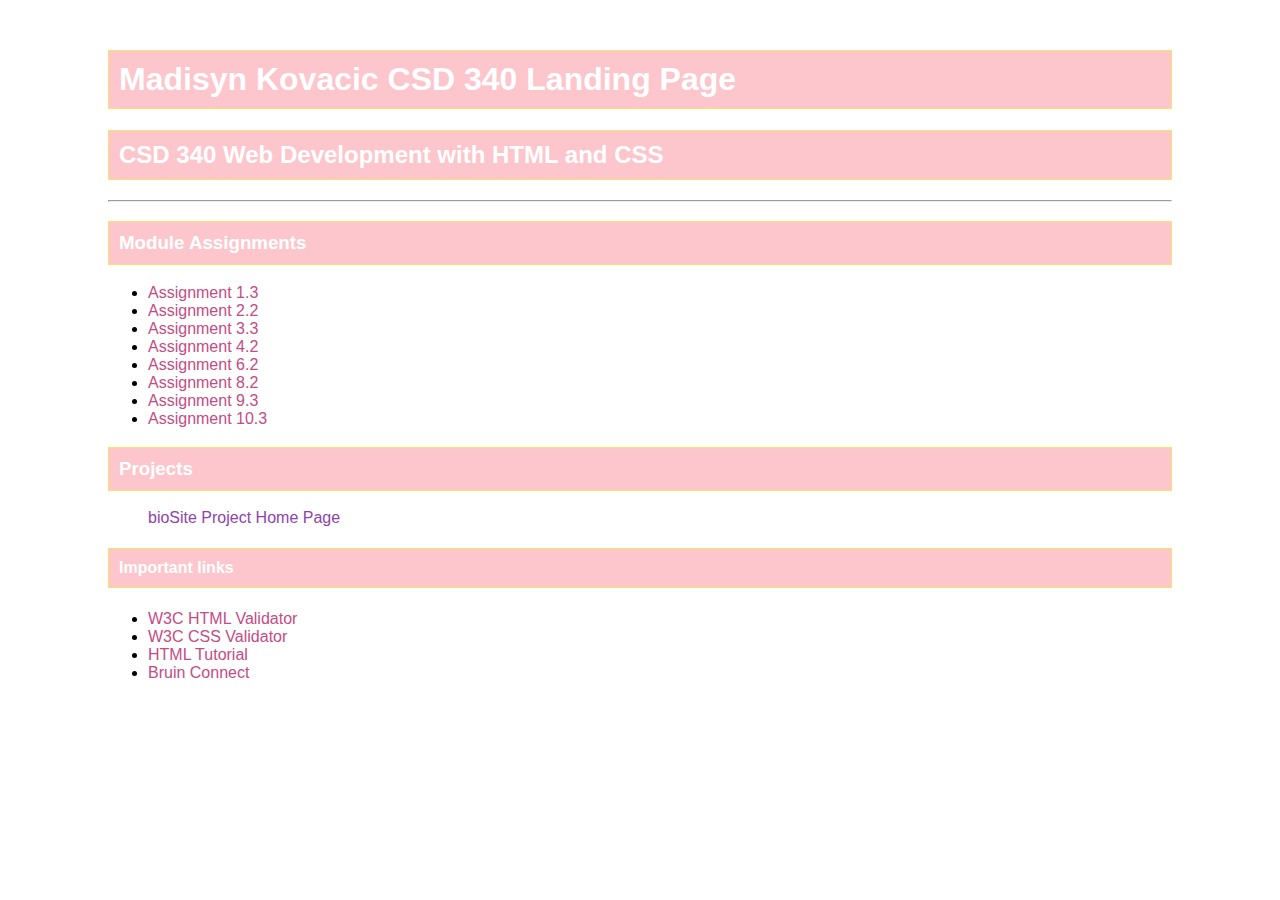
<file: index.html>
<!DOCTYPE html>
<html lang="en">
<head>
    <meta name="description"
    content="homework assignment">
    <meta name="keywords"
    content="assignment, homework">
    <meta name="robots"
    content="nofollow">
    <link rel="stylesheet" type="text/css" href="site.css">
    <title>Madisyn Kovacic CSD 340 Landing Page</title>
</head>
<body>
    <div id="container" class="container">
        <h1>Madisyn Kovacic CSD 340 Landing Page</h1>
        <h2>CSD 340 Web Development with HTML and CSS</h2>
        <hr>
        <h3>Module Assignments</h3>
        <ul>
           <li><a href="module-1/Kovacic_Mod1_3.html">Assignment 1.3</a></li>
           <li><a href="module-2/Kovacic_Mod2_2.html">Assignment 2.2</a></li>
           <li><a href="module-3/kovacic_mod3_3.html">Assignment 3.3</a></li>
           <li><a href="module-4/kovacic_mod4_2.html">Assignment 4.2</a></li>
           <li><a href="module-6/kovacic_mod6_2.html">Assignment 6.2</a></li>
           <li><a href="module-6/kovacic_mod8_2.html">Assignment 8.2</a></li>
           <li><a href="module-6/kovacic_mod9_3.html">Assignment 9.3</a></li>
           <li><a href="module-6/kovacic_mod10_3.html">Assignment 10.3</a></li>

        </ul>
        <h3>Projects</h3>
        <ul>
            <a href="">bioSite Project Home Page</a>
        </ul>
        <h4>Important links</h4>
        <ul>
            <li><a href="https://validator.w3.org/">W3C HTML Validator</a></li>
            <li><a href="http://jigsaw.w3.org/css-validator/">W3C CSS Validator</a></li>
            <li><a href="https://www.w3schools.com/html/">HTML Tutorial</a></li>
            <li><a href="https://bruinconnect.bellevue.edu/">Bruin Connect</a></li>
        </ul>
    </div>
</body>
</html>
</file>
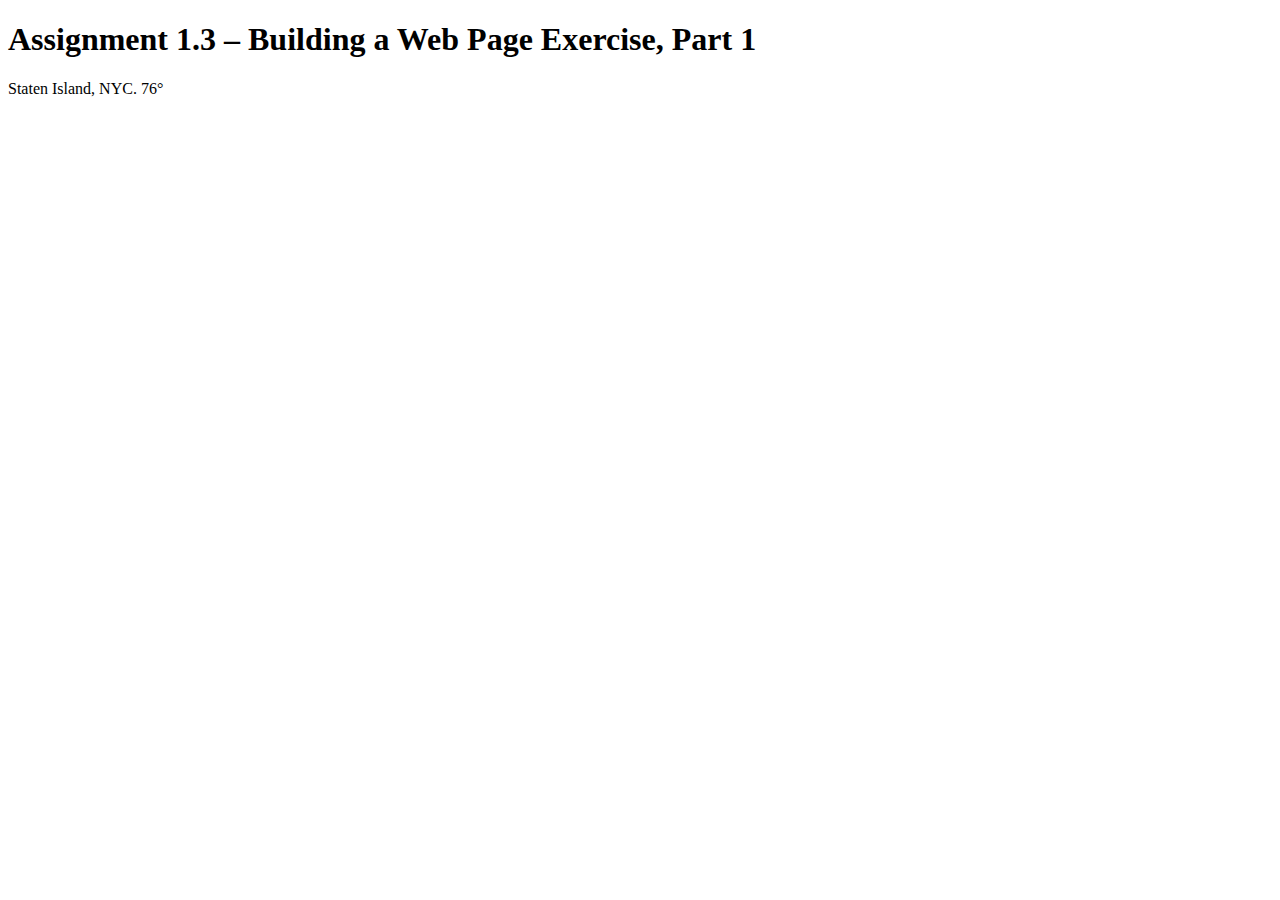
<file: module-1/Kovacic_Mod1_3.html>
<!DOCTYPE html>
<html lang="en">
<head>
    <title>CSD 340 Web Development with HTML and CSS</title>
</head>

<body>
<h1>Assignment 1.3 – Building a Web Page Exercise, Part 1</h1>
<p>Staten Island, NYC. 76&deg; </p>
</body>

</html>
</file>
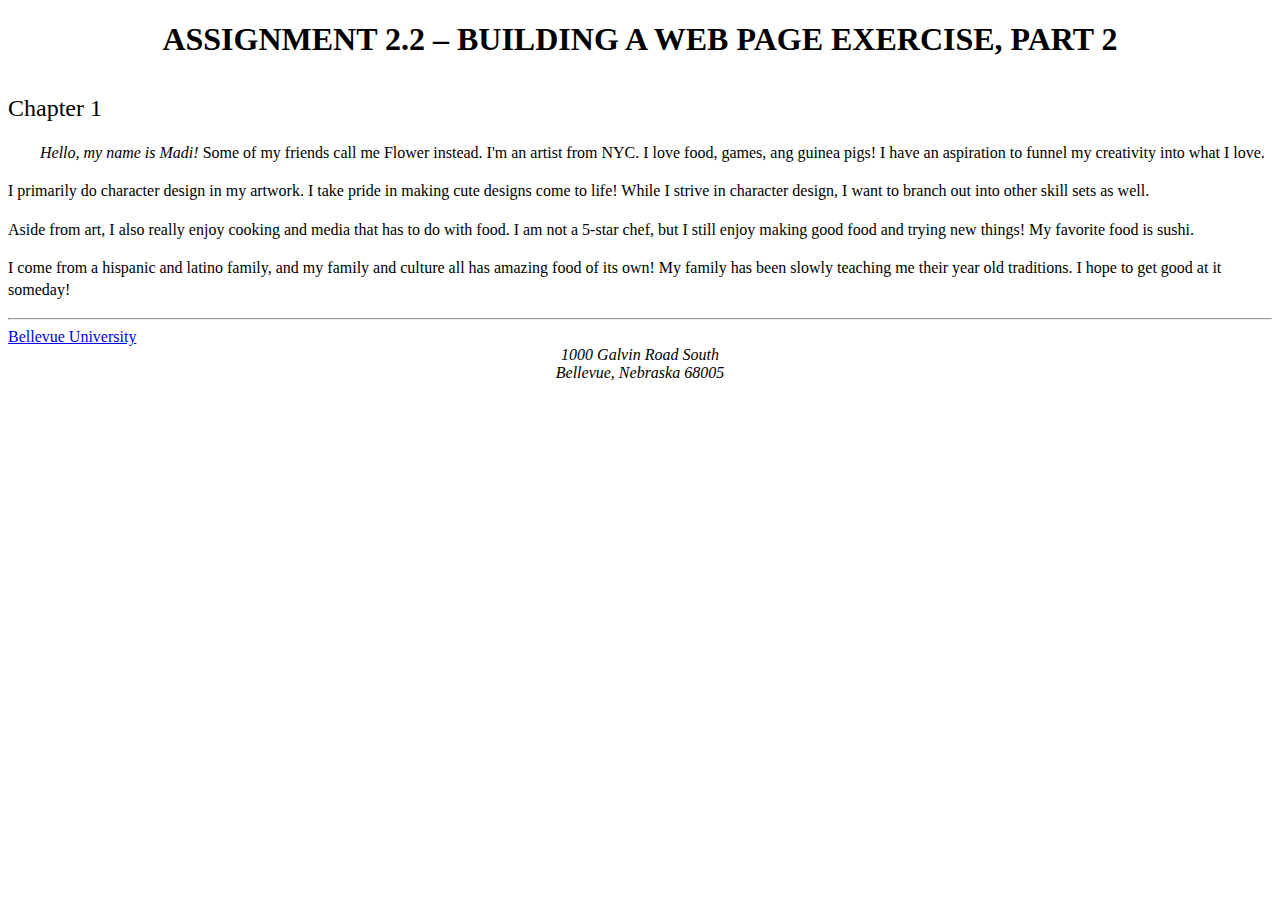
<file: module-2/Kovacic_Mod2_2.html>
<!DOCTYPE html>
<html lang="en">
<head>
    <meta name="description"
    content="homework assignment">
    <meta name="keywords"
    content="assignment, homework">
    <meta name="robots"
    content="nofollow">
    <meta httpequiv="date"
    content="Fri, 18 Aug 2024">
    <link rel="stylesheet" type="text/css" href="Kovacic_Mod2_2.css">
    <title>CSD 340 Development with HTML and CSS</title>
</head>
<body>
    <div id="container">
        <h1>Assignment 2.2 – Building a Web Page Exercise, Part 2</h1>
        <h2>Chapter 1</h2>
        <p class="intro"><span class="sentence">Hello, my name is Madi!</span> Some of my friends call me Flower instead. I'm an artist from NYC. I love food, games, ang guinea pigs! I have an aspiration to funnel my creativity into what I love.</p>
        <p>I primarily do character design in my artwork. I take pride in making cute designs come to life! While I strive in character design, I want to branch out into other skill sets as well.</p>
        <p>Aside from art, I also really enjoy cooking and media that has to do with food. I am not a 5-star chef, but I still enjoy making good food and trying new things! My favorite food is sushi.</p>
        <p>I come from a hispanic and latino family, and my family and culture all has amazing food of its own! My family  has been slowly teaching me their year old traditions. I hope to get good at it someday!</p>
        <hr>
        <a href="https://www.bellevue.edu/">Bellevue University</a>
        <address>1000 Galvin Road South</address>
        <address>Bellevue, Nebraska 68005</address>


    </div>
</body>
</html>
</file>
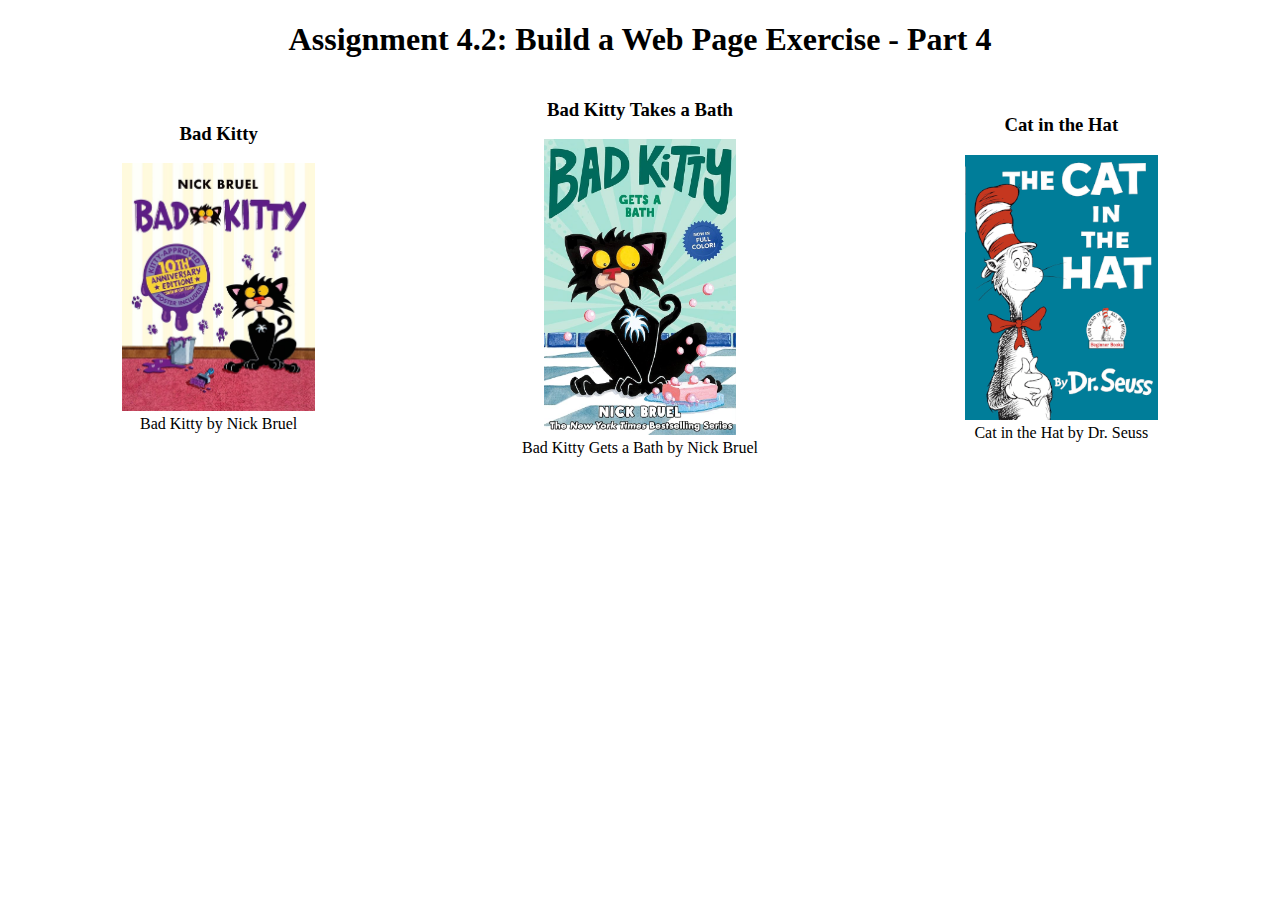
<file: module-4/kovacic_mod4_2.html>
<!DOCTYPE html>
<html lang="en">
<head>
    <meta charset="UTF-8">
    <meta name="description" content="homework assignment">
    <meta name="keywords" content="assignment, homework">
    <meta name="robots" content="nofollow">
    <link rel="stylesheet" type="text/css" href="kovacic_mod4_2.css">
    <title>CSD 340 Web Development with HTML and CSS</title>
</head>
<body>
    <div id="container">
        <h1>Assignment 4.2: Build a Web Page Exercise - Part 4</h1>
        <div class="image-gallery">
            <div class="book">
                <h3>Bad Kitty</h3>
                <figure>
                    <img src="images/badkitty.jpg" style="width:60%;">
                    <figcaption>Bad Kitty by Nick Bruel</figcaption>
                </figure>
            </div>
            <div class="book">
                <h3>Bad Kitty Takes a Bath</h3>
                <figure>
                    <img src="images/badkittygetsabath.jpg" style="width:60%;">
                    <figcaption>Bad Kitty Gets a Bath by Nick Bruel</figcaption>
                </figure>
            </div>
            <div class="book">
                <h3>Cat in the Hat</h3>
                <figure>
                    <img src="images/cat_in_the_hat.png" style="width:60%;">
                    <figcaption>Cat in the Hat by Dr. Seuss</figcaption>
                </figure>
            </div>
        </div>
    </div>
</body>
</html>
</file>
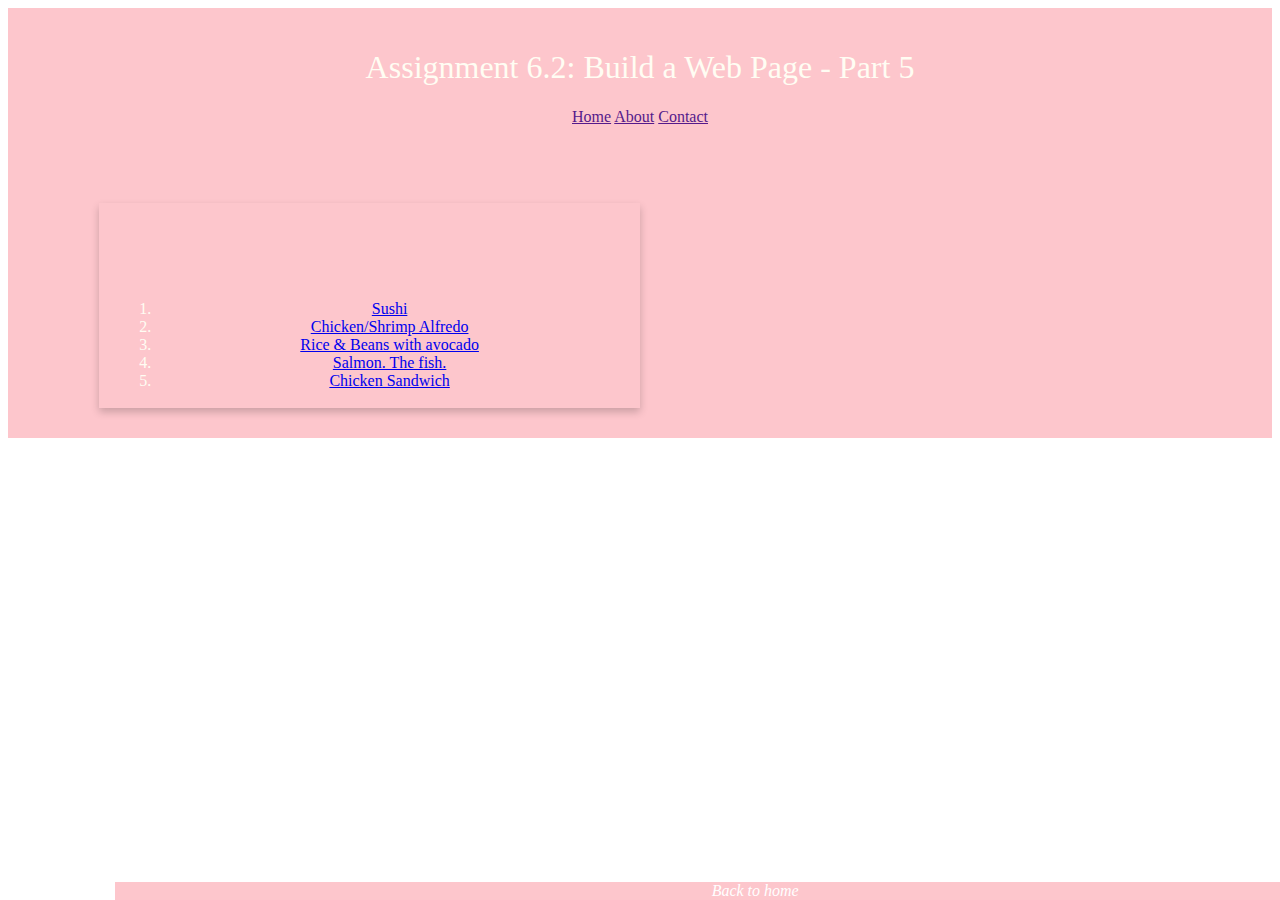
<file: module-6/Kovacic_mod6_2.html>
<!DOCTYPE html>
<html lang="en">
<head>
    <meta name="description"
    content="homework assignment">
    <meta name="keywords"
    content="assignment, homework">
    <meta name="robots"
    content="nofollow">
    <link rel="stylesheet" type="text/css" href="kovacic_mod6_2.css">
    <title>CSD 340 Web Development with HTML and CSS</title>
</head>
<body>
    <header>
        <h1>Assignment 6.2: Build a Web Page - Part 5</h1>
        <div id="navbar">
            <a href="">Home</a>
            <a href="">About</a>
            <a href="">Contact</a>
        </div>
        <div id="container">
            <div class="card">
                <div class="card-title">
                    <h4>Top 5 favorite foods</h4>
                </div>
                <div class="card-content">
                    <ol>
                        <li><a  href="https://www.fifteenspatulas.com/homemade-sushi/" target="_blank">Sushi</a></li>
                        <li><a href="https://www.saltandlavender.com/easy-shrimp-alfredo/" target="_blank">Chicken/Shrimp Alfredo</a></li>
                        <li><a href="https://www.ambitiouskitchen.com/video-moms-authentic-puerto-rican-rice-and-beans/" target="_blank">Rice & Beans with avocado</a></li>
                        <li><a href="https://www.thekitchn.com/easy-salmon-recipes-22997423" target="_blank">Salmon. The fish.</a></li>
                        <li><a href="https://www.onceuponachef.com/recipes/fried-chicken-sandwiches.html" target="_blank">Chicken Sandwich</a></li>
                    </ol>
                    <footer><a href="index.html">Back to home</a></footer>
                </div>
            </div>
        </div>
    </header>
</body>
</html>
</file>
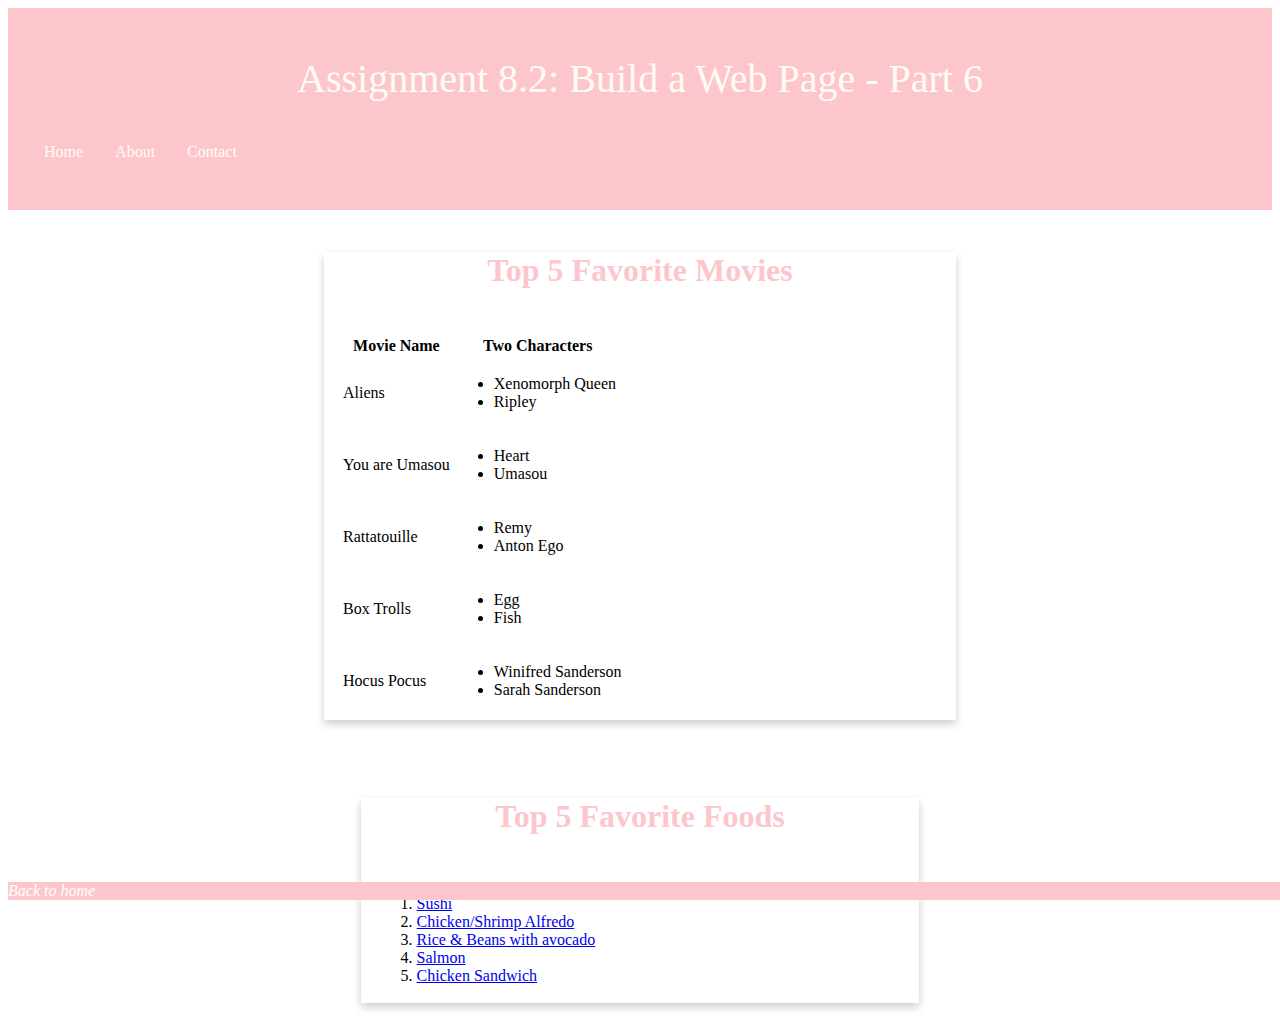
<file: module-8/Kovacic_mod8_2.html>
<!DOCTYPE html>
<html lang="en">
<head>
    <meta name="description" content="homework assignment">
    <meta name="keywords" content="assignment, homework">
    <meta name="robots" content="nofollow">
    <link rel="stylesheet" type="text/css" href="kovacic_mod8_2.css">
    <title>CSD 340 Web Development with HTML and CSS</title>
</head>
<body>
    <header>
        <h1>Assignment 8.2: Build a Web Page - Part 6</h1>
        <!-- Navigation bar -->
        <nav id="navbar">
            <a href="">Home</a>
            <a href="">About</a>
            <a href="">Contact</a>
        </nav>
    </header>

    <main>
        <!-- Movies Section -->
        <section id="container-2">
            <div class="card">
                <div class="card-title">
                    <h4>Top 5 Favorite Movies</h4>
                </div>
                <div class="card-content">
                    <table>
                        <thead>
                            <tr>
                                <th>Movie Name</th>
                                <th>Two Characters</th>
                            </tr>
                        </thead>
                        <tbody>
                            <tr>
                                <td>Aliens</td>
                                <td>
                                    <ul>
                                        <li>Xenomorph Queen</li>
                                        <li>Ripley</li>
                                    </ul>
                                </td>
                            </tr>
                            <tr>
                                <td>You are Umasou</td>
                                <td>
                                    <ul>
                                        <li>Heart</li>
                                        <li>Umasou</li>
                                    </ul>
                                </td>
                            </tr>
                            <tr>
                                <td>Rattatouille</td>
                                <td>
                                    <ul>
                                        <li>Remy</li>
                                        <li>Anton Ego</li>
                                    </ul>
                                </td>
                            </tr>
                            <tr>
                                <td>Box Trolls</td>
                                <td>
                                    <ul>
                                        <li>Egg</li>
                                        <li>Fish</li>
                                    </ul>
                                </td>
                            </tr>
                            <tr>
                                <td>Hocus Pocus</td>
                                <td>
                                    <ul>
                                        <li>Winifred Sanderson</li>
                                        <li>Sarah Sanderson</li>
                                    </ul>
                                </td>
                            </tr>
                        </tbody>
                    </table>
                </div>
            </div>
        </section>

        <!-- Food Section -->
        <section id="container">
            <div class="card">
                <div class="card-title">
                    <h4>Top 5 Favorite Foods</h4>
                </div>
                <div class="card-content">
                    <ol>
                        <li><a href="https://www.fifteenspatulas.com/homemade-sushi/" target="_blank">Sushi</a></li>
                        <li><a href="https://www.saltandlavender.com/easy-shrimp-alfredo/" target="_blank">Chicken/Shrimp Alfredo</a></li>
                        <li><a href="https://www.ambitiouskitchen.com/video-moms-authentic-puerto-rican-rice-and-beans/" target="_blank">Rice & Beans with avocado</a></li>
                        <li><a href="https://www.thekitchn.com/easy-salmon-recipes-22997423" target="_blank">Salmon</a></li>
                        <li><a href="https://www.onceuponachef.com/recipes/fried-chicken-sandwiches.html" target="_blank">Chicken Sandwich</a></li>
                    </ol>
                </div>
            </div>
        </section>
    </main>

    <footer>
        <a href="index.html">Back to home</a>
    </footer>
</body>
</html>
</file>
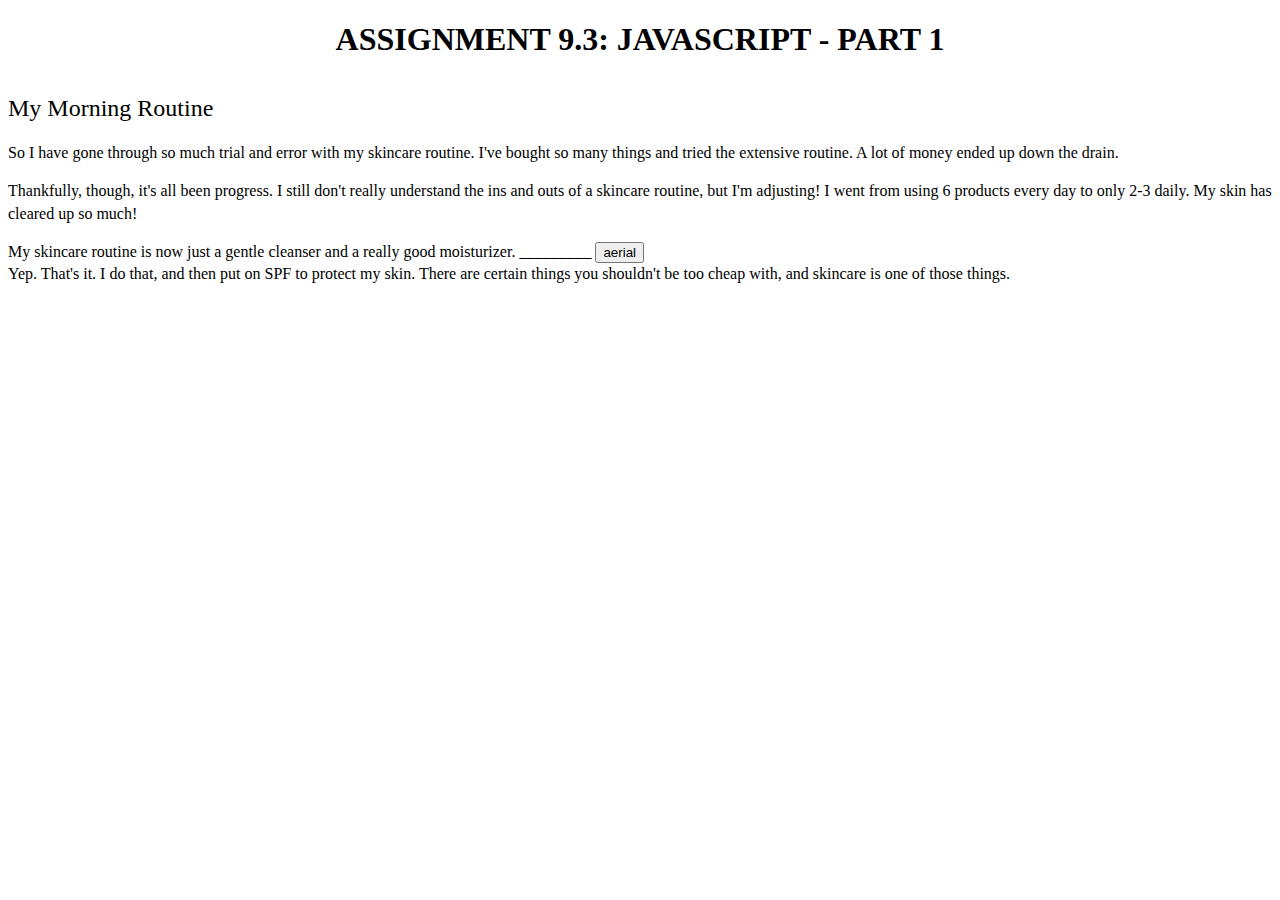
<file: module-9/Kovacic_Mod9_3.html>
<!DOCTYPE html>
<html lang="en">
<head>
    <meta name="description" content="Homework assignment: JavaScript - Part 1. Discussing a morning routine.">
    <meta name="keywords" content="assignment, homework, JavaScript, routine">
    <meta name="robots" content="nofollow">
    <meta http-equiv="content-type" content="text/html; charset=UTF-8">
    <link rel="stylesheet" type="text/css" href="Kovacic_Mod9_3.css">
    <title>CSD 340 Web Development with HTML and CSS</title>
    <script>
        var firstVariableValue = "aerial";
    </script>
</head>
<body>
    <div id="container">
        <h1>Assignment 9.3: JavaScript - Part 1</h1>
        <h2>My Morning Routine</h2>
        <p>So I have gone through so much trial and error with my skincare routine. I've bought so many things and tried the extensive routine. A lot of money ended up down the drain.</p>
        
        <p>Thankfully, though, it's all been progress. I still don't really understand the ins and outs of a skincare routine, but I'm adjusting! I went from using 6 products every day to only 2-3 daily. My skin has cleared up so much!</p>
        
        <p>My skincare routine is now just a gentle cleanser and a really good moisturizer. <span id = "aerial">_________</span>
            <button type="button"
            onclick="document.getElementById('aerial').innerHTML = firstVariableValue">aerial</button> <br />  Yep. That's it. I do that, and then put on SPF to protect my skin. There are certain things you shouldn't be too cheap with, and skincare is one of those things.</p>
    </div>
</body>
</html>
</file>
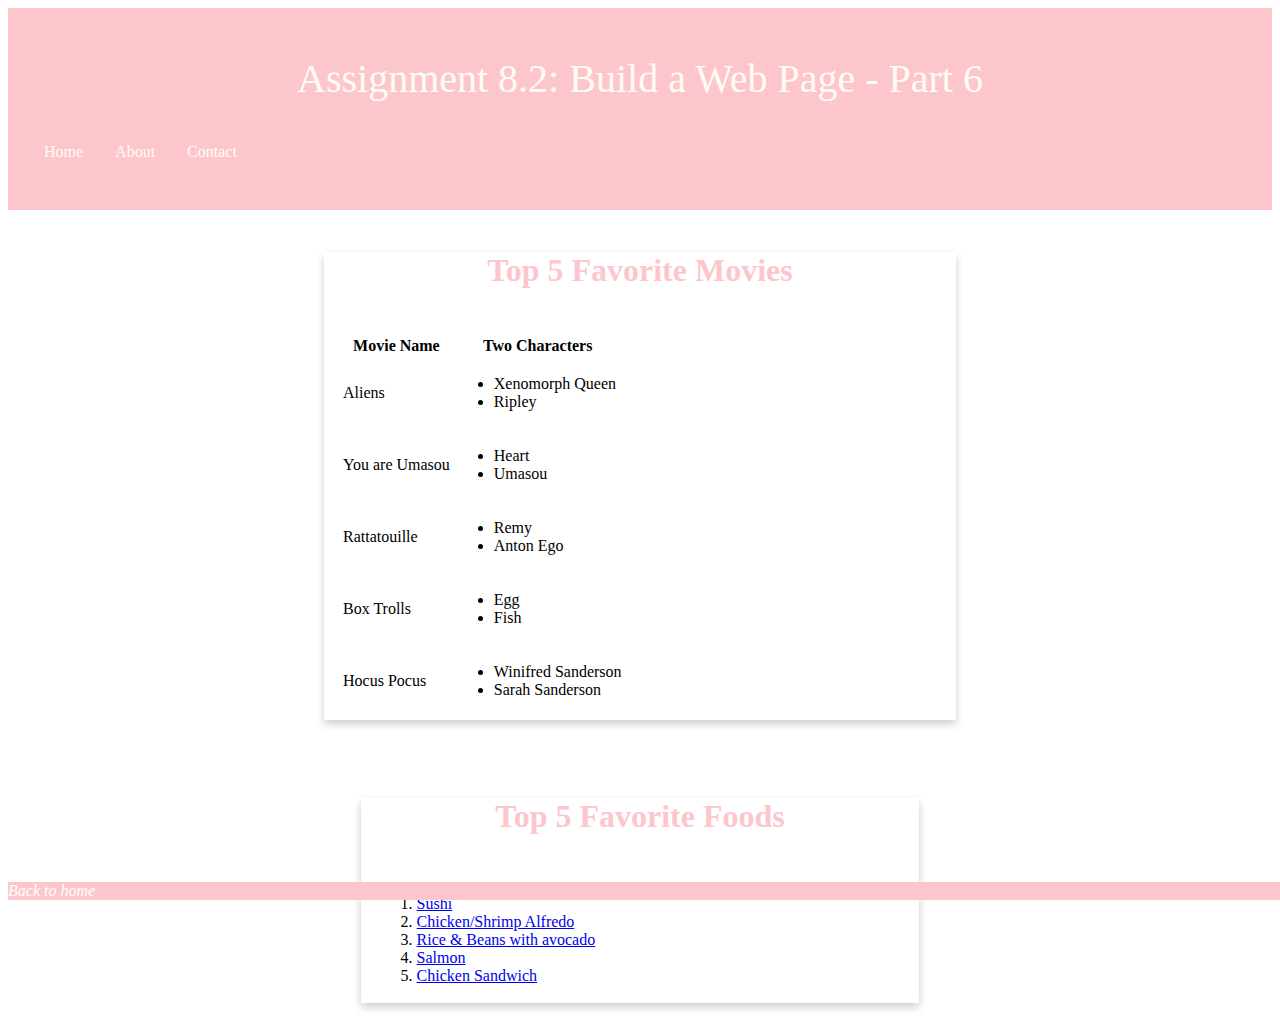
<file: csd-340/module-8/Kovacic_mod8_2.html>
<!DOCTYPE html>
<html lang="en">
<head>
    <meta name="description" content="homework assignment">
    <meta name="keywords" content="assignment, homework">
    <meta name="robots" content="nofollow">
    <link rel="stylesheet" type="text/css" href="kovacic_mod8_2.css">
    <title>CSD 340 Web Development with HTML and CSS</title>
</head>
<body>
    <header>
        <h1>Assignment 8.2: Build a Web Page - Part 6</h1>
        <!-- Navigation bar -->
        <nav id="navbar">
            <a href="">Home</a>
            <a href="">About</a>
            <a href="">Contact</a>
        </nav>
    </header>

    <main>
        <!-- Movies Section -->
        <section id="container-2">
            <div class="card">
                <div class="card-title">
                    <h4>Top 5 Favorite Movies</h4>
                </div>
                <div class="card-content">
                    <table>
                        <thead>
                            <tr>
                                <th>Movie Name</th>
                                <th>Two Characters</th>
                            </tr>
                        </thead>
                        <tbody>
                            <tr>
                                <td>Aliens</td>
                                <td>
                                    <ul>
                                        <li>Xenomorph Queen</li>
                                        <li>Ripley</li>
                                    </ul>
                                </td>
                            </tr>
                            <tr>
                                <td>You are Umasou</td>
                                <td>
                                    <ul>
                                        <li>Heart</li>
                                        <li>Umasou</li>
                                    </ul>
                                </td>
                            </tr>
                            <tr>
                                <td>Rattatouille</td>
                                <td>
                                    <ul>
                                        <li>Remy</li>
                                        <li>Anton Ego</li>
                                    </ul>
                                </td>
                            </tr>
                            <tr>
                                <td>Box Trolls</td>
                                <td>
                                    <ul>
                                        <li>Egg</li>
                                        <li>Fish</li>
                                    </ul>
                                </td>
                            </tr>
                            <tr>
                                <td>Hocus Pocus</td>
                                <td>
                                    <ul>
                                        <li>Winifred Sanderson</li>
                                        <li>Sarah Sanderson</li>
                                    </ul>
                                </td>
                            </tr>
                        </tbody>
                    </table>
                </div>
            </div>
        </section>

        <!-- Food Section -->
        <section id="container">
            <div class="card">
                <div class="card-title">
                    <h4>Top 5 Favorite Foods</h4>
                </div>
                <div class="card-content">
                    <ol>
                        <li><a href="https://www.fifteenspatulas.com/homemade-sushi/" target="_blank">Sushi</a></li>
                        <li><a href="https://www.saltandlavender.com/easy-shrimp-alfredo/" target="_blank">Chicken/Shrimp Alfredo</a></li>
                        <li><a href="https://www.ambitiouskitchen.com/video-moms-authentic-puerto-rican-rice-and-beans/" target="_blank">Rice & Beans with avocado</a></li>
                        <li><a href="https://www.thekitchn.com/easy-salmon-recipes-22997423" target="_blank">Salmon</a></li>
                        <li><a href="https://www.onceuponachef.com/recipes/fried-chicken-sandwiches.html" target="_blank">Chicken Sandwich</a></li>
                    </ol>
                </div>
            </div>
        </section>
    </main>

    <footer>
        <a href="index.html">Back to home</a>
    </footer>
</body>
</html>
</file>
<file: site.css>
.container {
    margin-top: 50px;
    margin-left: 100px;
    margin-right: 100px;
}

h1, h2, h3, h4 {
    background-color:#fdc6cc;
    color: white;
    border: 1px solid #ffdf6c;
    padding: 10px;
}

a {
    color: #c44c84; 
    text-decoration: none; 
}

a:hover {
    color: #ffa7d0;
}

a:visited {
    color: #8E44AD;
}

body {
    font-family: Arial, Helvetica, sans-serif;
}
</file>
<file: module-2/Kovacic_Mod2_2.css>
.sentence {
    font-style: italic; 
}

.intro {
    text-indent: 2em; 
}

html, body {
    font-size: 16px; 
}

p {
    font-weight: 400; 
    line-height: 1.4em; 
}

h1 {
    font-weight: 700; 
    text-transform: uppercase; 
    text-align: center; 
}

h2 {
    font-weight: 500; 
    text-align: left; 
    padding-top: 15px; 
}

address {
    text-align: center; 
}

a.website-url {
    font-weight: bold;
    font-size: 1.25em; 
    color: #4F3674; 
    text-decoration: none; 
    text-align: center;
}

a.website-url:hover {
    color: #D6A800;
}

a.website-url:visited {
    color: #3B2451; 
}
</file>
<file: module-4/kovacic_mod4_2.css>
h1 {
    text-align: center;
}

#container {
    text-align: center;
}

.image-gallery {
    display: flex;
    justify-content: space-around;
    align-items: center;
    margin-top: 20px;
}

.book {
    flex: 1;
    margin: 0 10px;
    text-align: center;
}

.book img {
    max-width: 100%;
    height: auto;
}
</file>
<file: module-6/kovacic_mod6_2.css>
footer {
    color: #FFFDF3;
    background-color: #fdc6cc;
    font-weight: 400;
    float: right;
    padding-right: 10px;
    font-style: italic;
    bottom: 0;
    width: 100%;
    position: absolute;
}

footer p {
    color: white;
    font-weight: 400;
    float: right;
    padding-right: 10px;
    font-style: italic;
}

footer a {
    text-decoration: none;
    color: white;
}

footer a:hover {
    text-decoration: underline;
}

header {
    color: #FFFDF3;
    background-color: #fdc6cc;
    padding: 20px;
    text-align: center;
}

h1 {
    font-weight: 400;
}

.navbar {
    overflow: hidden;
    background-color: #fdc6cc;
    border-bottom: 15px solid #fdc6cc;
}

.navbar a {
    float: left;
    display: block;
    color: #FFFDF3;
    text-align: center;
    padding: 14px 16px;
    text-decoration: none;
}

.navbar a:hover {
    background-color: #dfa2a9;
    color: #ebe6d0;
}

#container {
    margin-top: 2%;
    margin-left: 5%;
    margin-right: 5%;
    padding: 10px;
}

.card {
    box-shadow: 0 4px 8px 0 rgba(0, 0, 0, 0.2);
    transition: 0.3s;
    width: 50%;
}

.card a:hover {
    box-shadow: 0 8px 16px 0 rgba(0, 0, 0, 0.2);
}

.card-title {
    text-align: center;
    font-size: 2em;
    color: #fdc6cc;
    font-weight: 400;
}

.card-content {
    padding: 2px 16px;
}
</file>
<file: module-8/kovacic_mod8_2.css>
footer {
    color: #FFFDF3;
    background-color: #fdc6cc;
    font-weight: 400;
    float: right;
    padding-right: 10px;
    font-style: italic;
    bottom: 0;
    width: 100%;
    position: fixed;
}

footer p {
    color: white;
    font-weight: 400;
    float: right;
    padding-right: 10px;
    font-style: italic;
}

footer a {
    text-decoration: none;
    color: white;
}

footer a:hover {
    text-decoration: underline;
}

header {
    color: #FFFDF3;
    background-color: #fdc6cc;
    padding: 20px;
    text-align: center;
}

h1 {
    font-size: 2.5rem;
    font-weight: 400;
}

#navbar {
    overflow: hidden;
    background-color: #fdc6cc;
    border-bottom: 15px solid #fdc6cc;
}

#navbar a {
    float: left;
    display: block;
    color: #FFFDF3;
    text-align: center;
    padding: 14px 16px;
    text-decoration: none;
}

#navbar a:hover {
    background-color: #dfa2a9;
    color: #ebe6d0;
}

#container {
    margin-top: 2%;
    margin-left: 5%;
    margin-right: 5%;
    padding: 10px;
}

.card {
    box-shadow: 0 4px 8px 0 rgba(0, 0, 0, 0.2);
    transition: 0.3s;
    width: 50%;
    margin: 0 auto;
}

.card a:hover {
    box-shadow: 0 8px 16px 0 rgba(0, 0, 0, 0.3);
}

.card-title {
    text-align: center;
    font-size: 2rem;
    color: #fdc6cc;
    font-weight: 400;
}

.card-content {
    padding: 2px 16px;
}
</file>
<file: module-9/Kovacic_Mod9_3.css>
.sentence {
    font-style: italic; 
}

.intro {
    text-indent: 2em; 
}

html, body {
    font-size: 16px; 
}

p {
    font-weight: 400; 
    line-height: 1.4em; 
}

h1 {
    font-weight: 700; 
    text-transform: uppercase; 
    text-align: center; 
}

h2 {
    font-weight: 500; 
    text-align: left; 
    padding-top: 15px; 
}

address {
    text-align: center; 
}

a.website-url {
    font-weight: bold;
    font-size: 1.25em; 
    color: #4F3674; 
    text-decoration: none; 
    text-align: center;
}

a.website-url:hover {
    color: #D6A800;
}

a.website-url:visited {
    color: #3B2451; 
}
</file>
<file: csd-340/module-8/kovacic_mod8_2.css>
footer {
    color: #FFFDF3;
    background-color: #fdc6cc;
    font-weight: 400;
    float: right;
    padding-right: 10px;
    font-style: italic;
    bottom: 0;
    width: 100%;
    position: fixed;
}

footer p {
    color: white;
    font-weight: 400;
    float: right;
    padding-right: 10px;
    font-style: italic;
}

footer a {
    text-decoration: none;
    color: white;
}

footer a:hover {
    text-decoration: underline;
}

header {
    color: #FFFDF3;
    background-color: #fdc6cc;
    padding: 20px;
    text-align: center;
}

h1 {
    font-size: 2.5rem;
    font-weight: 400;
}

#navbar {
    overflow: hidden;
    background-color: #fdc6cc;
    border-bottom: 15px solid #fdc6cc;
}

#navbar a {
    float: left;
    display: block;
    color: #FFFDF3;
    text-align: center;
    padding: 14px 16px;
    text-decoration: none;
}

#navbar a:hover {
    background-color: #dfa2a9;
    color: #ebe6d0;
}

#container {
    margin-top: 2%;
    margin-left: 5%;
    margin-right: 5%;
    padding: 10px;
}

.card {
    box-shadow: 0 4px 8px 0 rgba(0, 0, 0, 0.2);
    transition: 0.3s;
    width: 50%;
    margin: 0 auto;
}

.card a:hover {
    box-shadow: 0 8px 16px 0 rgba(0, 0, 0, 0.3);
}

.card-title {
    text-align: center;
    font-size: 2rem;
    color: #fdc6cc;
    font-weight: 400;
}

.card-content {
    padding: 2px 16px;
}
</file>
